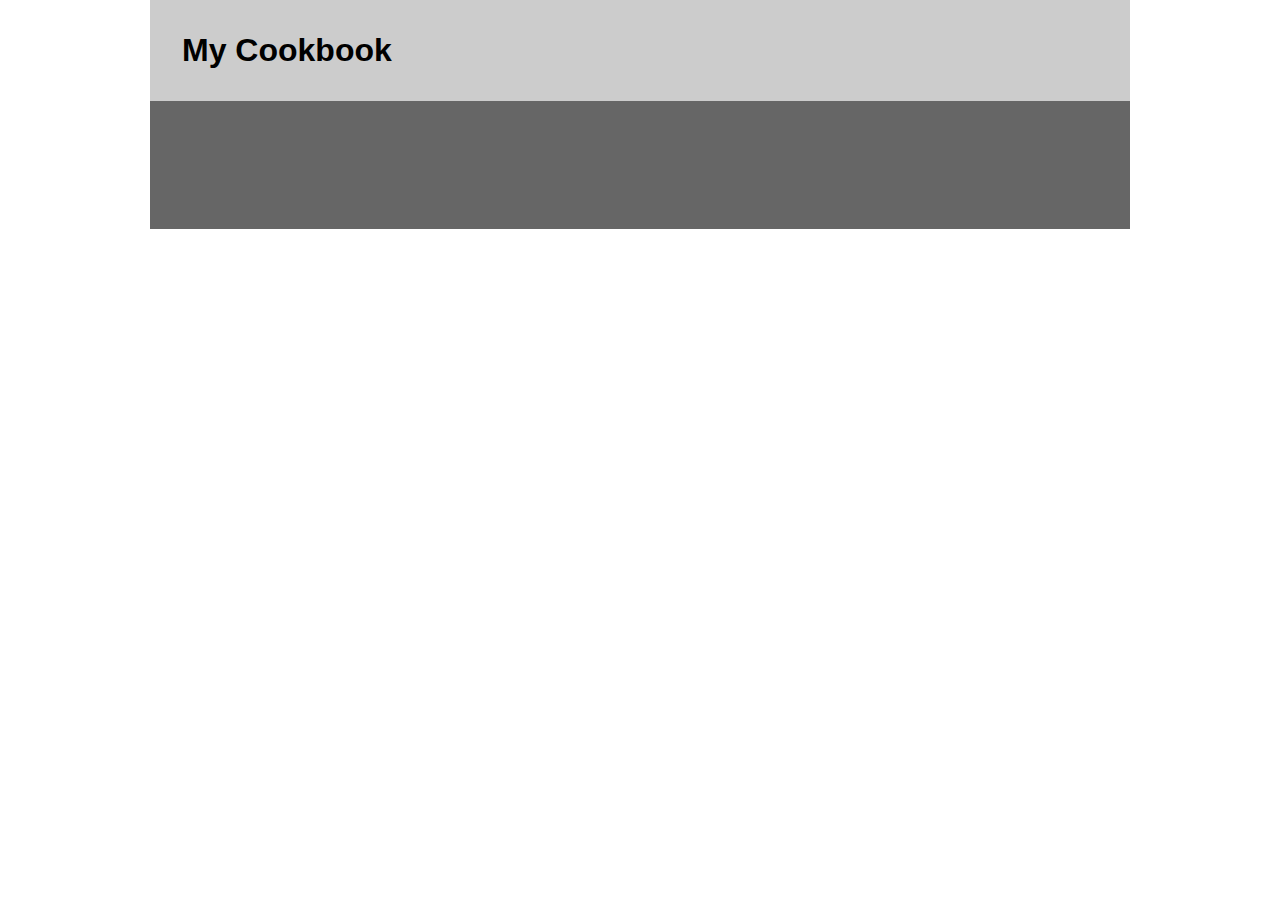
<file: lesson-02/base/index.html>
<!DOCTYPE html>
<html lang="en">

<head>
    <meta charset="UTF-8">
    <title>My Cookbook</title>
    <link rel="stylesheet" href="static/site.css">
    <script src="app.js"></script>
</head>

<body>
    <header><h1>My Cookbook</h1></header>
    <main>
        <article id="list">
            <article id="preview">
                
            </article>
        </article>
    </main>
</body>

</html>
</file>
<file: lesson-02/base/static/site.css>
* {
    font-family: 'Lucida Sans', 'Lucida Sans Regular', 'Lucida Grande', 'Lucida Sans Unicode', Geneva, Verdana, sans-serif;
    font-size: 16pt;
    padding: 0;
    margin: 0;
    box-sizing: border-box;
}

body {
    width: 980px;
    margin: 0 auto 0 auto;
}

header {
    padding: 32px;
    background-color: #cccccc;
}

h1 {
    font-size: 150%;
}

main {
    background-color: #666666;
    padding: 32px;
}

article {
    display: block;
    width: 720px;
    margin: 32px auto 32px auto;
    background-color: #cccccc;
    box-shadow: 8px 8px 8px 0 rgba(0, 0, 0, 0.2), 12px 12px 20px 0 rgba(0, 0, 0, 0.19);
    border-radius: 16px;
}

h2 {
    padding: 16px;
    padding-left: 32px;
    background-color: salmon;
    border-radius: 16px 16px 0 0;
}

.band {
    background-color: white;
    padding: 32px;
}

.band::after {
    content: "";
    clear: both;
    display: table;
}

.thumb {
    width: 200px;
    float: left;
}

.thumb>img {
    max-width: 200px;
    box-shadow: 8px 8px 8px 0 rgba(0, 0, 0, 0.2), 12px 12px 20px 0 rgba(0, 0, 0, 0.19);
}

.ingredients {
    float: left;
    margin-left: 32px;
}

.ingredients>ul {
    margin-left: 32px;
}

.ingredients>ul>li {
    margin-top: 16px;
}

.description {
    padding: 32px;
}

.description>p {
    margin: 16px 0 16px 32px;
}

#preview {
    vertical-align: middle;
}

#preview::after {
    content: "";
    clear: both;
    display: table;
}

#preview:hover {
    background-color: salmon;
    cursor: pointer;
    box-shadow: 16px 16px 8px 0 rgba(0, 0, 0, 0.2), 20px 20px 20px 0 rgba(0, 0, 0, 0.19);
}

#title {
    float: left;
    width: 420px;
}

#title h2 {
    background-color: transparent;
}

#small {
    float: left;
    background-color: white;
    width: 300px;
    text-align: center;
    border-radius: 0 16px 16px 0;
}

#small>img {
    max-width: 200px;
    margin: 16px auto;
    display: block;
    box-shadow: 8px 8px 8px 0 rgba(0, 0, 0, 0.2), 12px 12px 20px 0 rgba(0, 0, 0, 0.19);
}
</file>
